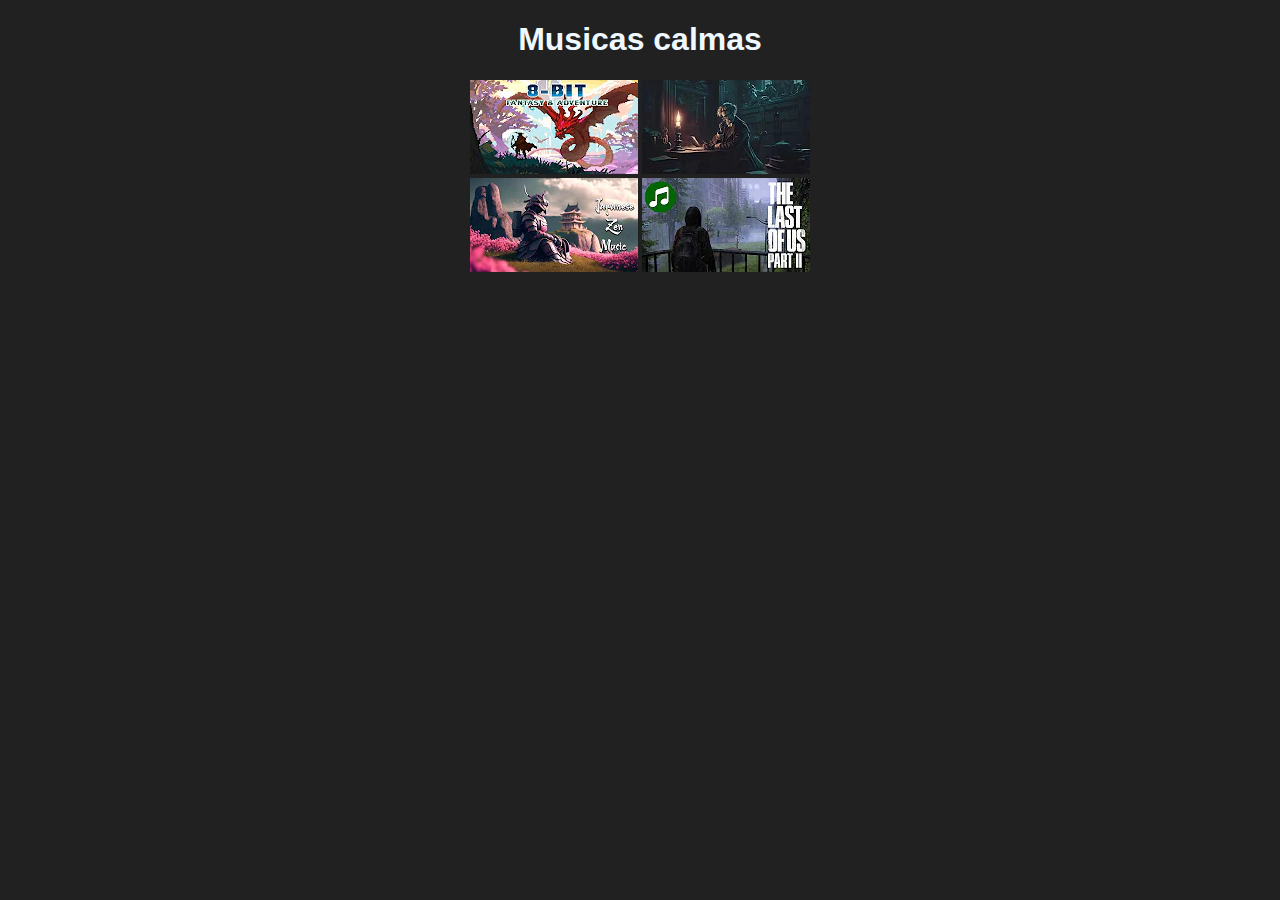
<file: index.html>
<!DOCTYPE html>
<html lang="pt-br">
<head>
    <meta charset="UTF-8">
    <meta http-equiv="X-UA-Compatible" content="IE=edge">
    <meta name="viewport" content="width=device-width, initial-scale=1.0">
    <link rel="stylesheet" href="style.css">
    <link rel="shortcut icon" href="imagens/favicon.ico" type="image/x-icon">
    <title>Relaxe</title>
</head>
<body>
    <h1>Musicas calmas</h1>
    
   <div class="videos">
    
       <a href="8pixel.html"><img src="imagens/8bit.jpg" alt=""></a>
       <a href="study.html"><img src="imagens/study.jpg" alt=""></a> <br>
       <a href="samurai.html"><img src="imagens/samurai.jpg" alt=""></a>
       <a href="tlou.html"><img src="imagens/tlou.jpg" alt=""></a>
   </div>

</html>
</file>
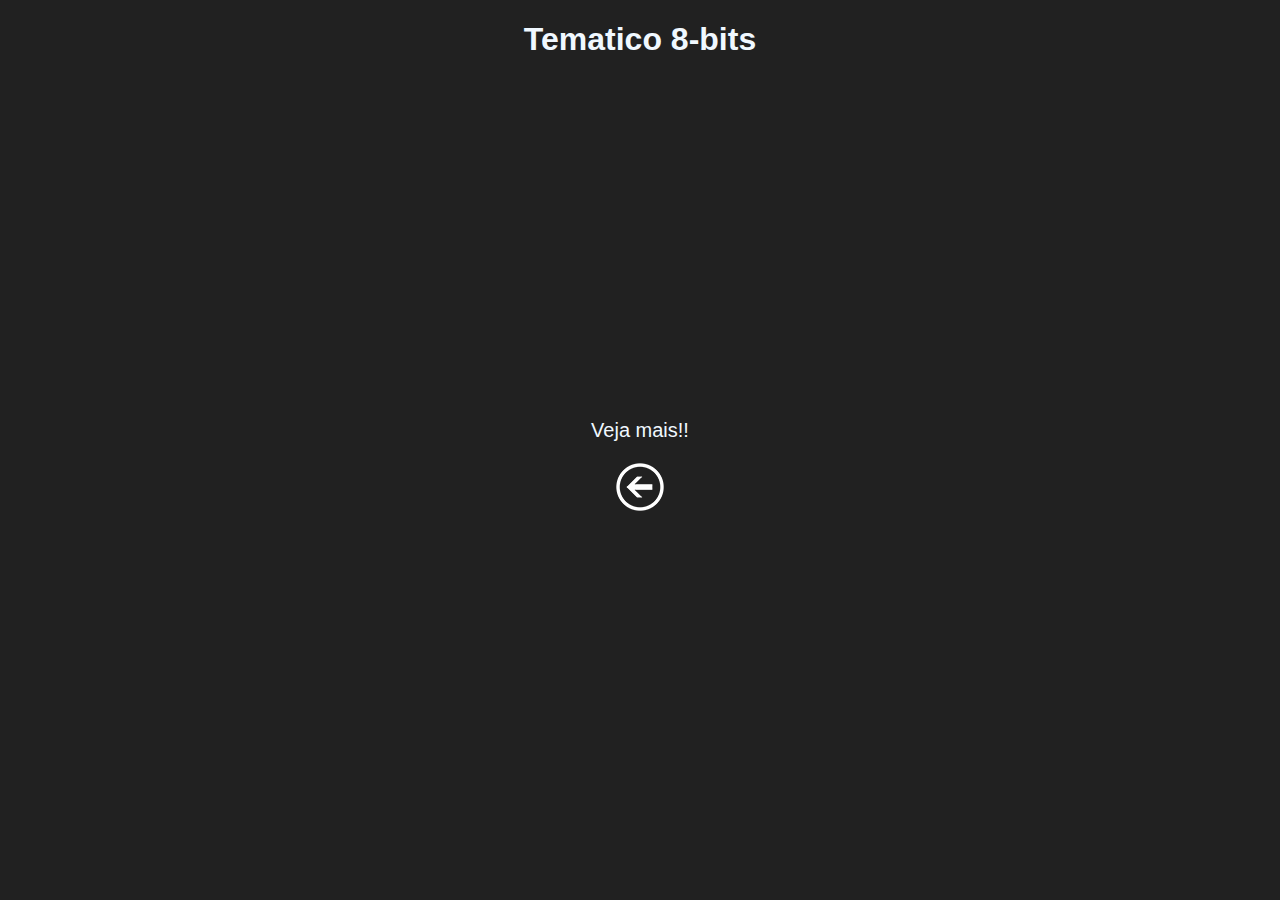
<file: 8pixel.html>
<!DOCTYPE html>
<html lang="pt-br">
<head>
    <meta charset="UTF-8">
    <meta http-equiv="X-UA-Compatible" content="IE=edge">
    <meta name="viewport" content="width=device-width, initial-scale=1.0">
    <link rel="shortcut icon" href="imagens/favicon.ico" type="image/x-icon">
    <link rel="stylesheet" href="style.css">
    <title>Relaxe</title>
</head>
<body>
    <h1>Tematico 8-bits</h1>

    <div class="videos1">

        <iframe autoplay width="560" height="315" src="https://www.youtube.com/embed/5bn3Jmvep1k" title="YouTube video player" frameborder="0" allow="accelerometer; autoplay; clipboard-write; encrypted-media; gyroscope; picture-in-picture; web-share" allowfullscreen>

    </iframe>
</div>


<p>Veja mais!!</p>

<div class="imagem">
    <a href="index.html"><img src="imagens/voltar.png" alt=""></a>
</div>


</body>
</html>
</file>
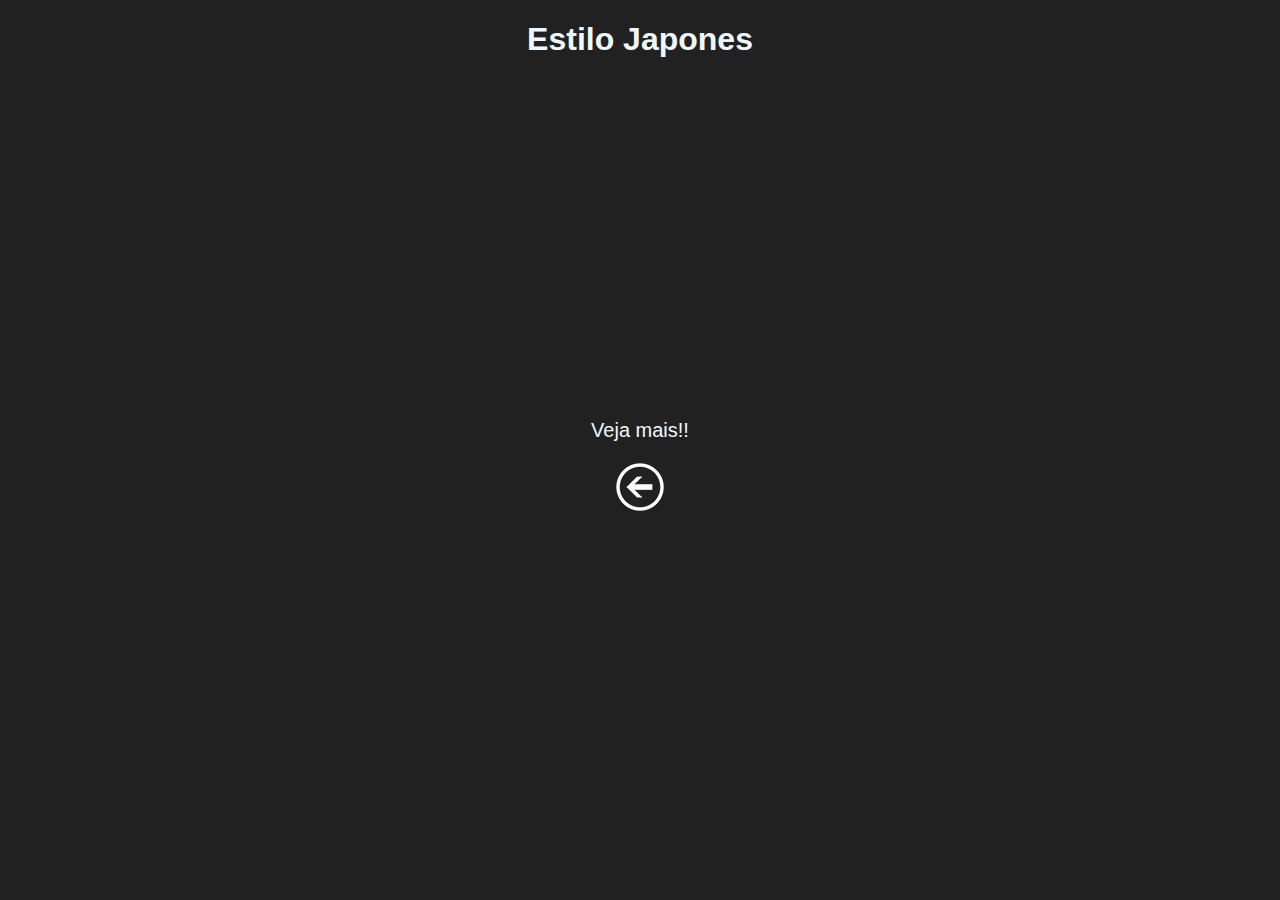
<file: samurai.html>
<!DOCTYPE html>
<html lang="pt-br">
<head>
    <meta charset="UTF-8">
    <meta http-equiv="X-UA-Compatible" content="IE=edge">
    <meta name="viewport" content="width=device-width, initial-scale=1.0">
    <link rel="stylesheet" href="style.css">
    <link rel="shortcut icon" href="imagens/favicon.ico" type="image/x-icon">
    <title>Relaxe</title>
</head>
<body>
    <h1>Estilo Japones</h1>

    <div class="videos1">

        <iframe width="560" height="315" src="https://www.youtube.com/embed/0Dw85CXm5Zs" title="YouTube video player" frameborder="0" allow="accelerometer; autoplay; clipboard-write; encrypted-media; gyroscope; picture-in-picture; web-share" allowfullscreen></iframe>

    </iframe>
</div>


<p>Veja mais!!</p>

<div class="imagem">
    <a href="index.html"><img src="imagens/voltar.png" alt=""></a>
</div>


</body>
</html>
</file>
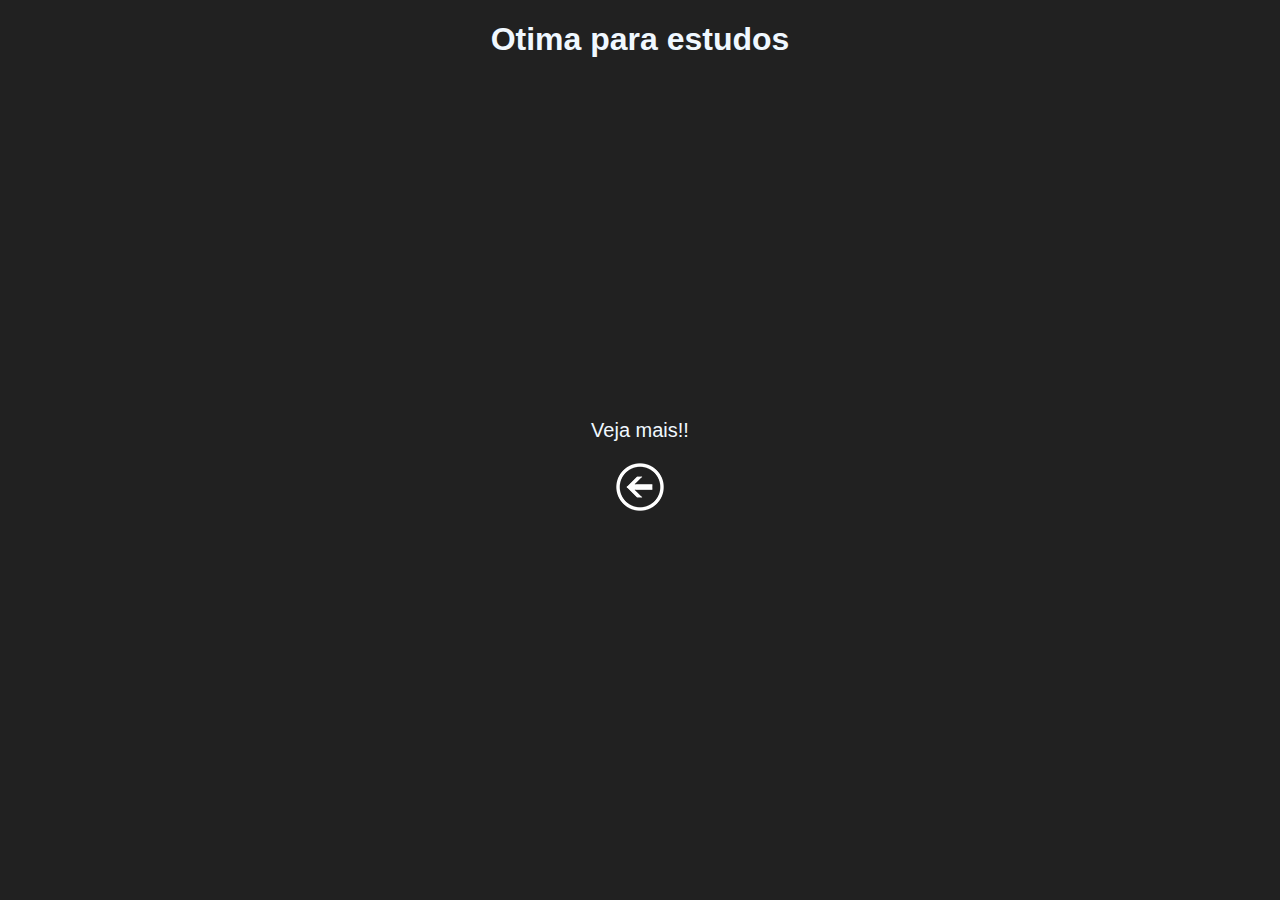
<file: study.html>
<!DOCTYPE html>
<html lang="pt-br">
<head>
    <meta charset="UTF-8">
    <meta http-equiv="X-UA-Compatible" content="IE=edge">
    <meta name="viewport" content="width=device-width, initial-scale=1.0">
    <link rel="stylesheet" href="style.css">
    <link rel="shortcut icon" href="imagens/favicon.ico" type="image/x-icon">
    <title>Relaxe</title>
</head>
<body>

    <h1>Otima para estudos</h1>

    <div class="videos1">

        <iframe width="560" height="315" src="https://www.youtube.com/embed/voLCNmY1JDk" title="YouTube video player" frameborder="0" allow="accelerometer; autoplay; clipboard-write; encrypted-media; gyroscope; picture-in-picture; web-share" allowfullscreen></iframe>
    
</div>


<p>Veja mais!!</p>

<div class="imagem">
    <a href="index.html"><img src="imagens/voltar.png" alt=""></a>
</div>


</body>
</html>
</file>
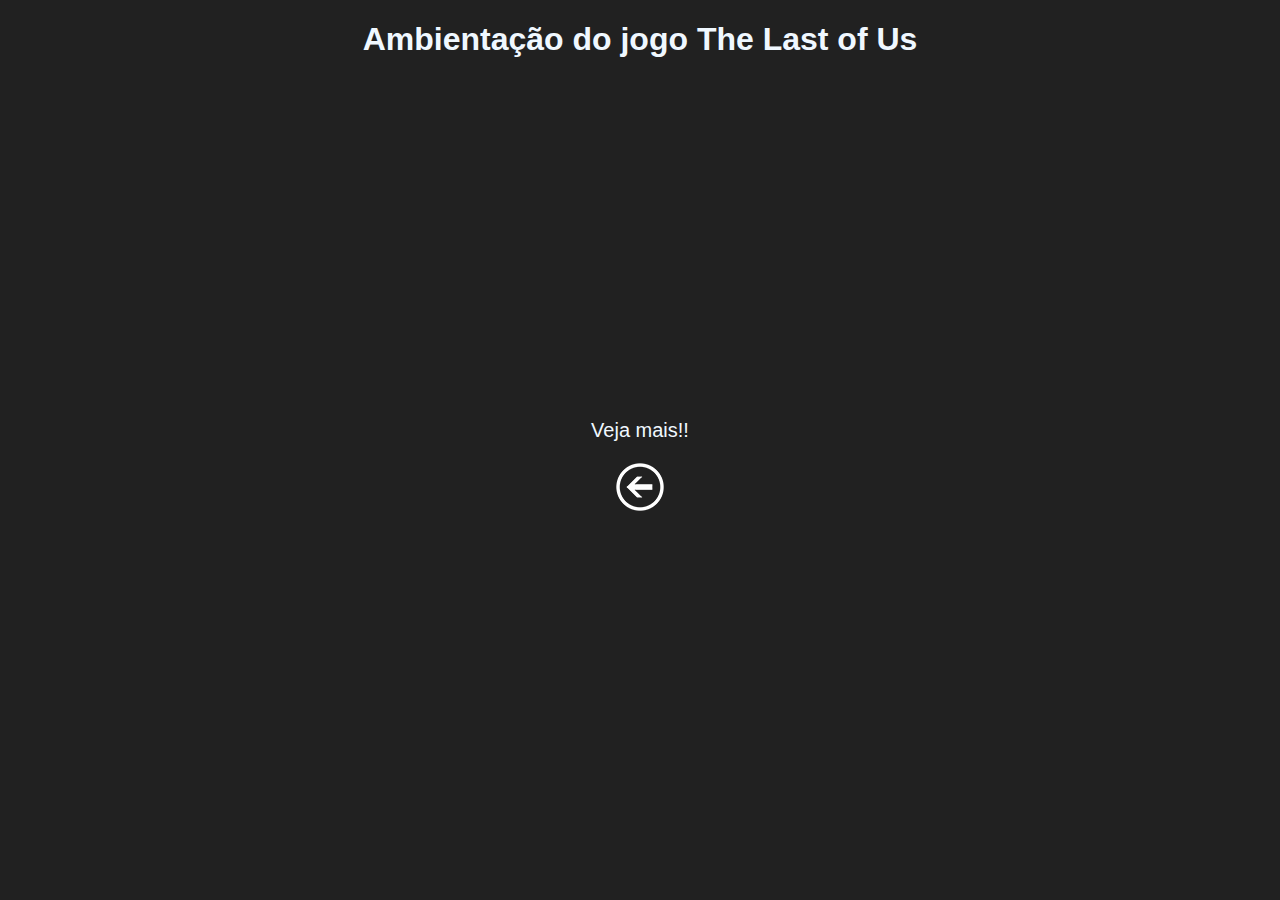
<file: tlou.html>
<!DOCTYPE html>
<html lang="pt-br">
<head>
    <meta charset="UTF-8">
    <meta http-equiv="X-UA-Compatible" content="IE=edge">
    <meta name="viewport" content="width=device-width, initial-scale=1.0">
    <link rel="stylesheet" href="style.css">
    <link rel="shortcut icon" href="imagens/favicon.ico" type="image/x-icon">
    <title>Relaxe</title>
</head>
<body>
    <h1>Ambientação do jogo The Last of Us</h1>

    <div class="videos1">

        <iframe width="560" height="315" src="https://www.youtube.com/embed/4VxWEK5orZ0" title="YouTube video player" frameborder="0" allow="accelerometer; autoplay; clipboard-write; encrypted-media; gyroscope; picture-in-picture; web-share" allowfullscreen></iframe>

    </iframe>
</div>


<p>Veja mais!!</p>

<div class="imagem">
    <a href="index.html"><img src="imagens/voltar.png" alt=""></a>
</div>


</body>
</html>
</file>
<file: style.css>
body {
    background-color: rgb(33, 33, 33);
}

p{
    font-family: Arial, Helvetica, sans-serif;
   color: aliceblue;
   text-align: center;
   font-size: 20px;
}

h1 {
    color: aliceblue;
    font-family: Arial, Helvetica, sans-serif;
    text-align: center;
}

div.videos {
    align-items: center;
    text-align: center;

}

div.videos1 {
    align-items: center;
    text-align: center;
}

div.imagem {
   text-align: center;
    
}
</file>
